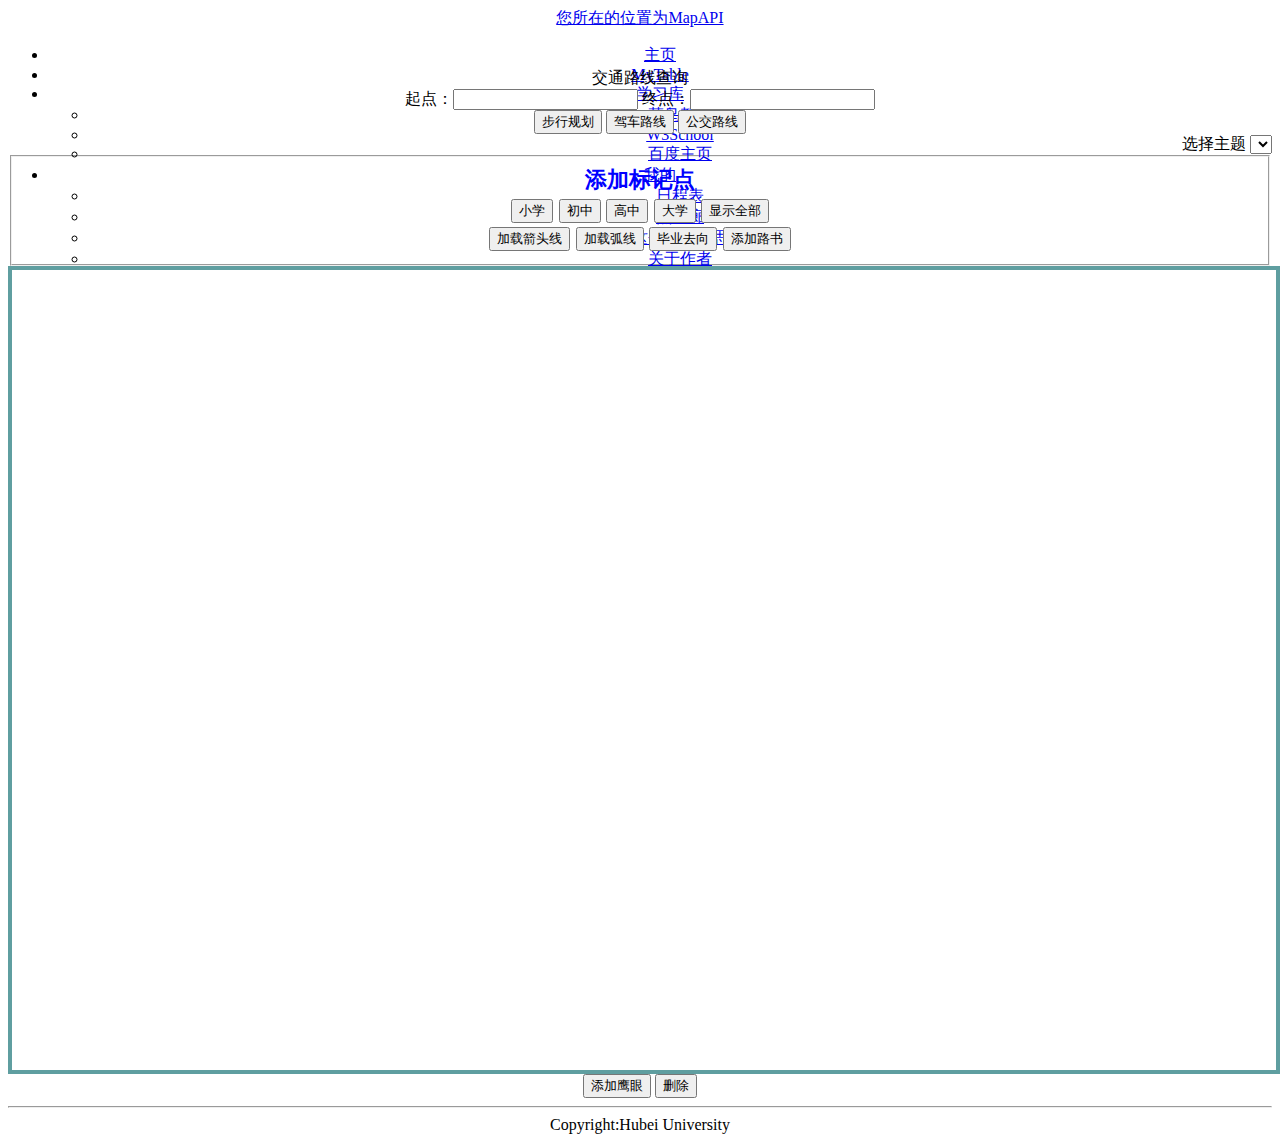
<file: baidumap.html>
<!DOCTYPE html>  
<html>
	<head>  
		<meta charset="utf-8" >
		<link rel="stylesheet" type="text/css" href="css/baidumap.css" />
		<!---->
		<link rel="stylesheet" href="https://cdn.staticfile.org/twitter-bootstrap/3.3.7/css/bootstrap.min.css">  
		<script src="https://cdn.staticfile.org/jquery/2.1.1/jquery.min.js"></script>
		<script src="https://cdn.staticfile.org/twitter-bootstrap/3.3.7/js/bootstrap.min.js"></script>
		<!---->
		<script type="text/javascript" src="http://api.map.baidu.com/api?v=2.0&ak=LkGG8v7GZuZHKqTdYIKxQPWk6hrgtKoH"></script>
		<script type="text/javascript" src="js/baidumap.js"></script>
		<script type="text/javascript" src="http://lbsyun.baidu.com/custom/stylelist.js"></script>
		<script src="http://libs.baidu.com/jquery/1.9.0/jquery.js"></script>
		<script type="text/javascript" src="http://api.map.baidu.com/library/CurveLine/1.5/src/CurveLine.min.js"></script>
		<meta name="viewport" content="initial-scale=1.0, user-scalable=no" />
		
	<meta http-equiv="Content-Type" content="text/html; charset=utf8">
	</head>
	<title>地图API</title>
	<body onload="init()">
		
	<!--
			<nav>
			<a href="" target="&quot;_blank&quot;">主页</a>
			<a href="http://www.runoob.com/" target="&quot;_blank&quot;">菜鸟教程</a>
			<a href="http://www.w3school.com.cn/" target="&quot;_blank&quot;">w3school</a>
			<a href="baidumap.html" target="&quot;_blank&quot;">MapAPI</a>
			<a href="MyTable.html" target="&quot;_blank&quot;">MyTable</a>
			<a href="MySchedule.html" target="&quot;_blank&quot;">MySchedule</a>
			<a href="https://map.baidu.com/" target="&quot;_blank&quot;">百度地图</a>
		</nav>
	-->
	<nav class="navbar navbar-inverse" role="navigation">
			<meta charset="utf-8" >
			<div class="container-fluid">
			<div class="navbar-header">
				<a class="navbar-brand" href="baidumap.html">您所在的位置为MapAPI</a>
			</div>
			<div>
				<ul class="nav navbar-nav">
					<li class="active"><a href="My_First_Html.html" target="&quot;_blank&quot;">主页</a></li>
					<li><a href="MyTable.html">MyTable</a></li>
					<li><a href="#" class="dropdown-toggle" data-toggle="dropdown">
							学习库
							<b class="caret"></b>
						</a>
						<ul class="dropdown-menu">
							<li><a href="http://www.runoob.com/" target="&quot;_blank&quot;">菜鸟教程</a></li>
							<li><a href="http://www.w3school.com.cn/" target="&quot;_blank&quot;">W3School</a></li>
							<li><a href="http://www.baidu.com/">百度主页	</a></li>
							
						</ul>
						</li>
					<li class="dropdown">
						<a href="#" class="dropdown-toggle" data-toggle="dropdown">
							我的
							<b class="caret"></b>
						</a>
						
						<ul class="dropdown-menu">
							<li><a href="MySchedule.html" target="&quot;_blank&quot;">日程表</a></li>
							<li><a href="MyTable.html" target="&quot;_blank&quot;">照片廊</a></li>
							<li><a href="innnnnn.html">这个有点意思</a></li>
							<li><a href="pay.html" target="&quot;_blank&quot;">关于作者</a></li>

							
						</ul>
						

					</li>
				</ul>
			</div>
			</div>
		</nav>

		<section>
	<div class="panel panel-default">
	<div class="panel-heading">
			<legend class="panel-title" align="center">交通路线查询</legend>
			</div>
					<div class="panel-body">
				<div class="input-group">
				<span class="input-group-addon">起点：</span><input type="text" class="form-control" id="text_a" value=""/>
				<span class="input-group-addon">终点：</span><input type="text" class="form-control" id="text_b" value=""/>
			</div>
		</div>
			<div class="panel-body">
			
				<div class="btn-toolbar" role="toolbar">
				<div class="btn-group" >
				<button type="button"class="btn btn-default" id="btn_WalkRouteQuery"  onclick="WalkRouteQuery()"/>步行规划</button>
				<button type="button"class="btn btn-default" id="btn_Driving" onclick="DrivingQuery()"/>驾车路线</button>
				<button type="button"class="btn btn-default" id="btn_Bus" onclick="BusQuery()"/>公交路线</button>
			
		</div>
			<div id="searchResultPanel" style="border:1px solid #C0C0C0;width:150px;height:auto;display: none;"></div>
			<div align="right">
				<label>选择主题</label>
				<select id="stylelist" onchange="changeMapStyle(this.value)"></select>
			</div>
		</div>
		</div>
	</div>
		</article>
			</fieldset>
			<fieldset id="fieldset">
				<div class="panel panel-default">
				<div class="panel-heading">
				<legend class="panel-title" align="center"><b>添加标记点</b></legend>
				<article>
						
				<article id="addsomemarker" align="center">
						<div class="btn-group" >
					<button type="button" class="btn btn-default" id="btn_primary"  onclick="addPrimary()" >小学</button>
					<button type="button"class="btn btn-default" id="btn_junior"  onclick="addJuniormiddle()" />初中</button>
					<button type="button"class="btn btn-default" id="btn_high"  onclick="addSeniormiddle()" />高中</button>
					<button type="button"class="btn btn-default" id="btn_university"  onclick="addUniversity()" />大学</button>
					<button type="button"class="btn btn-default" id="btn_fullscreen"  onclick="fullscreen()" />显示全部</button>
						</div>
						<div class="btn-group">
					<button type="button" class="btn btn-default" id="btn_loadpolyline"  onclick="loadpolyline()" />加载箭头线</button>
					<button type="button"class="btn btn-default" id="btn_loadcurve"  onclick="loadcurve()" />加载弧线</button>
					<button type="button"class="btn btn-default" id="btn_postgraduate"  onclick="postgraduate()" />毕业去向</button>
					<button type="button"class="btn btn-default" id="btn_loadlushu"  onclick="loadlushu()" />添加路书</button>
					</div>
				</div>
			</div>
				</article>
				</article>
			</fieldset>
			<article id="baidumap"></article>
		<div class="btn-group" >
			<button type="button"  class="btn btn-default" onclick="add_control();"  >添加鹰眼</button>
			<button type="button"class="btn btn-default" onclick="delete_control();"  >删除</button>
		</div>
			<div id="r-result">
		</section>
		<div id="allmap"></div>
</body>
	<hr/>
	<footer align="center">Copyright:Hubei University</footer>
</html>
</file>
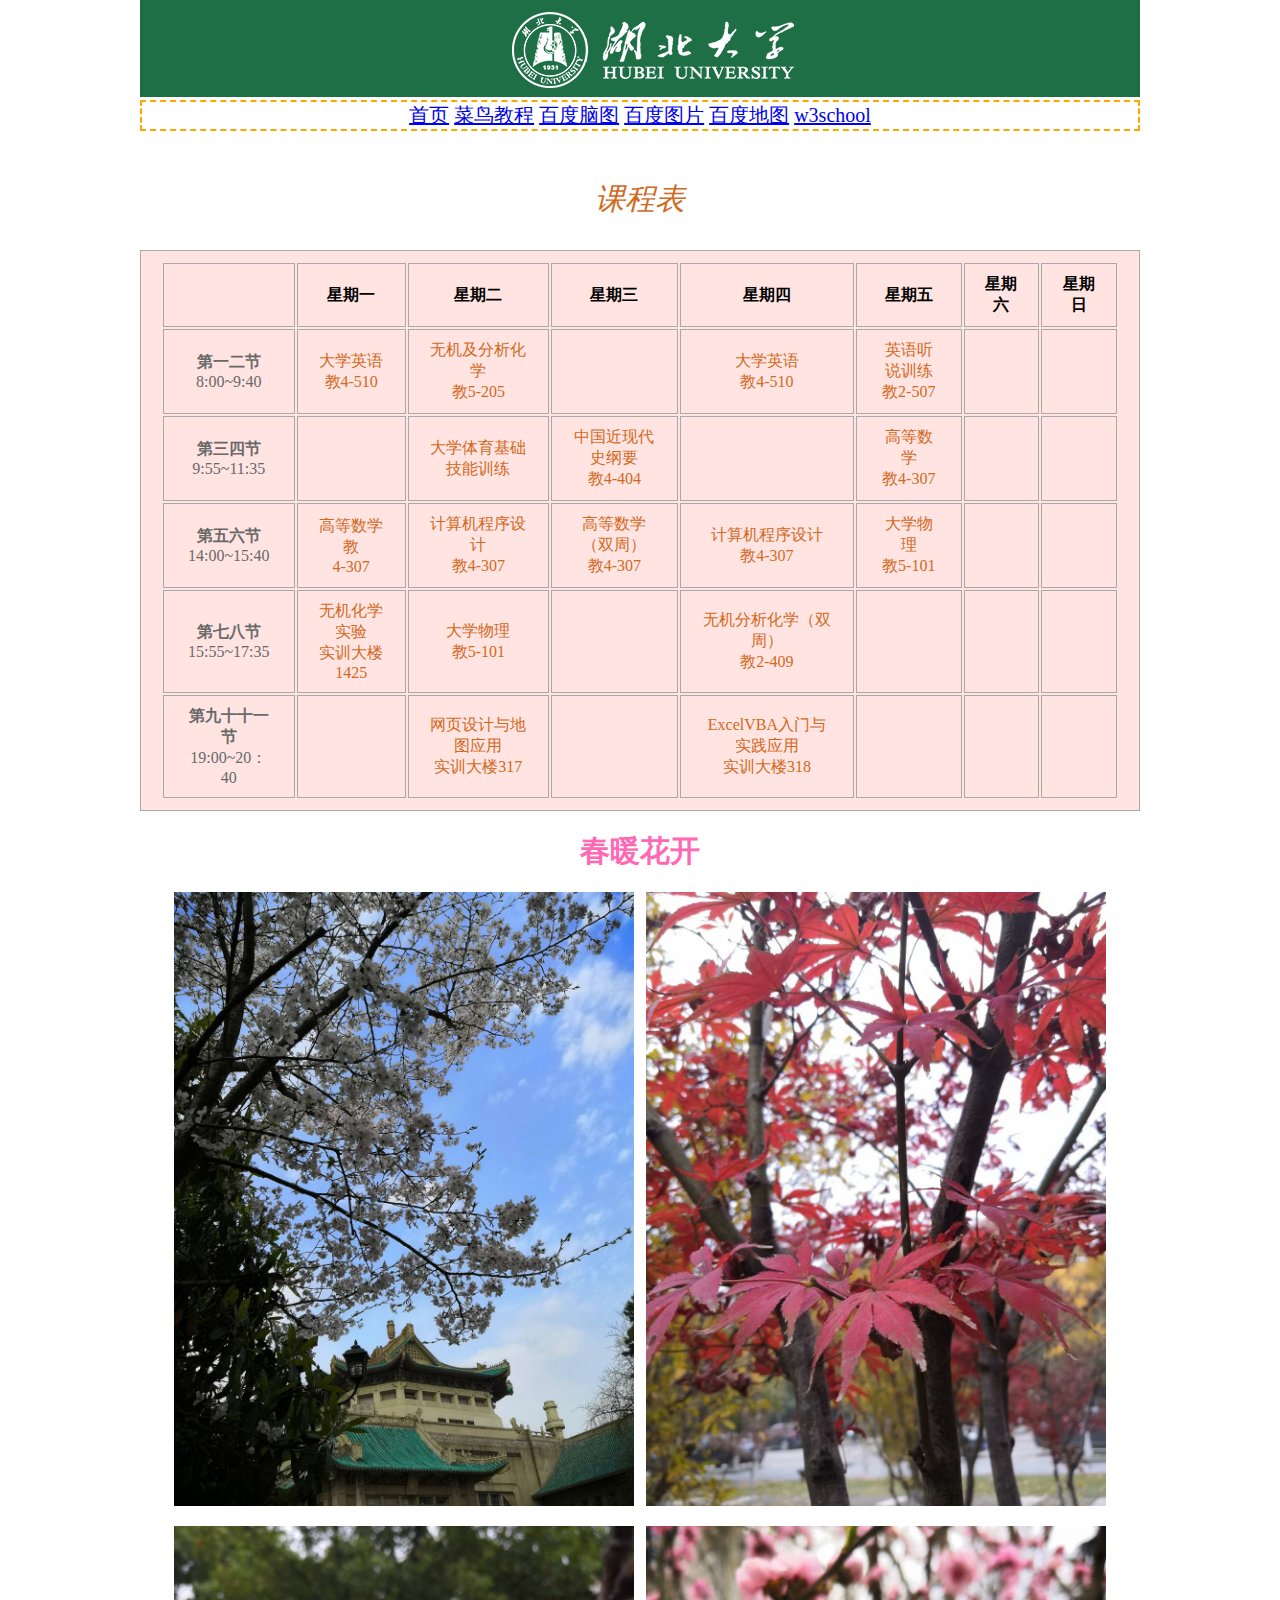
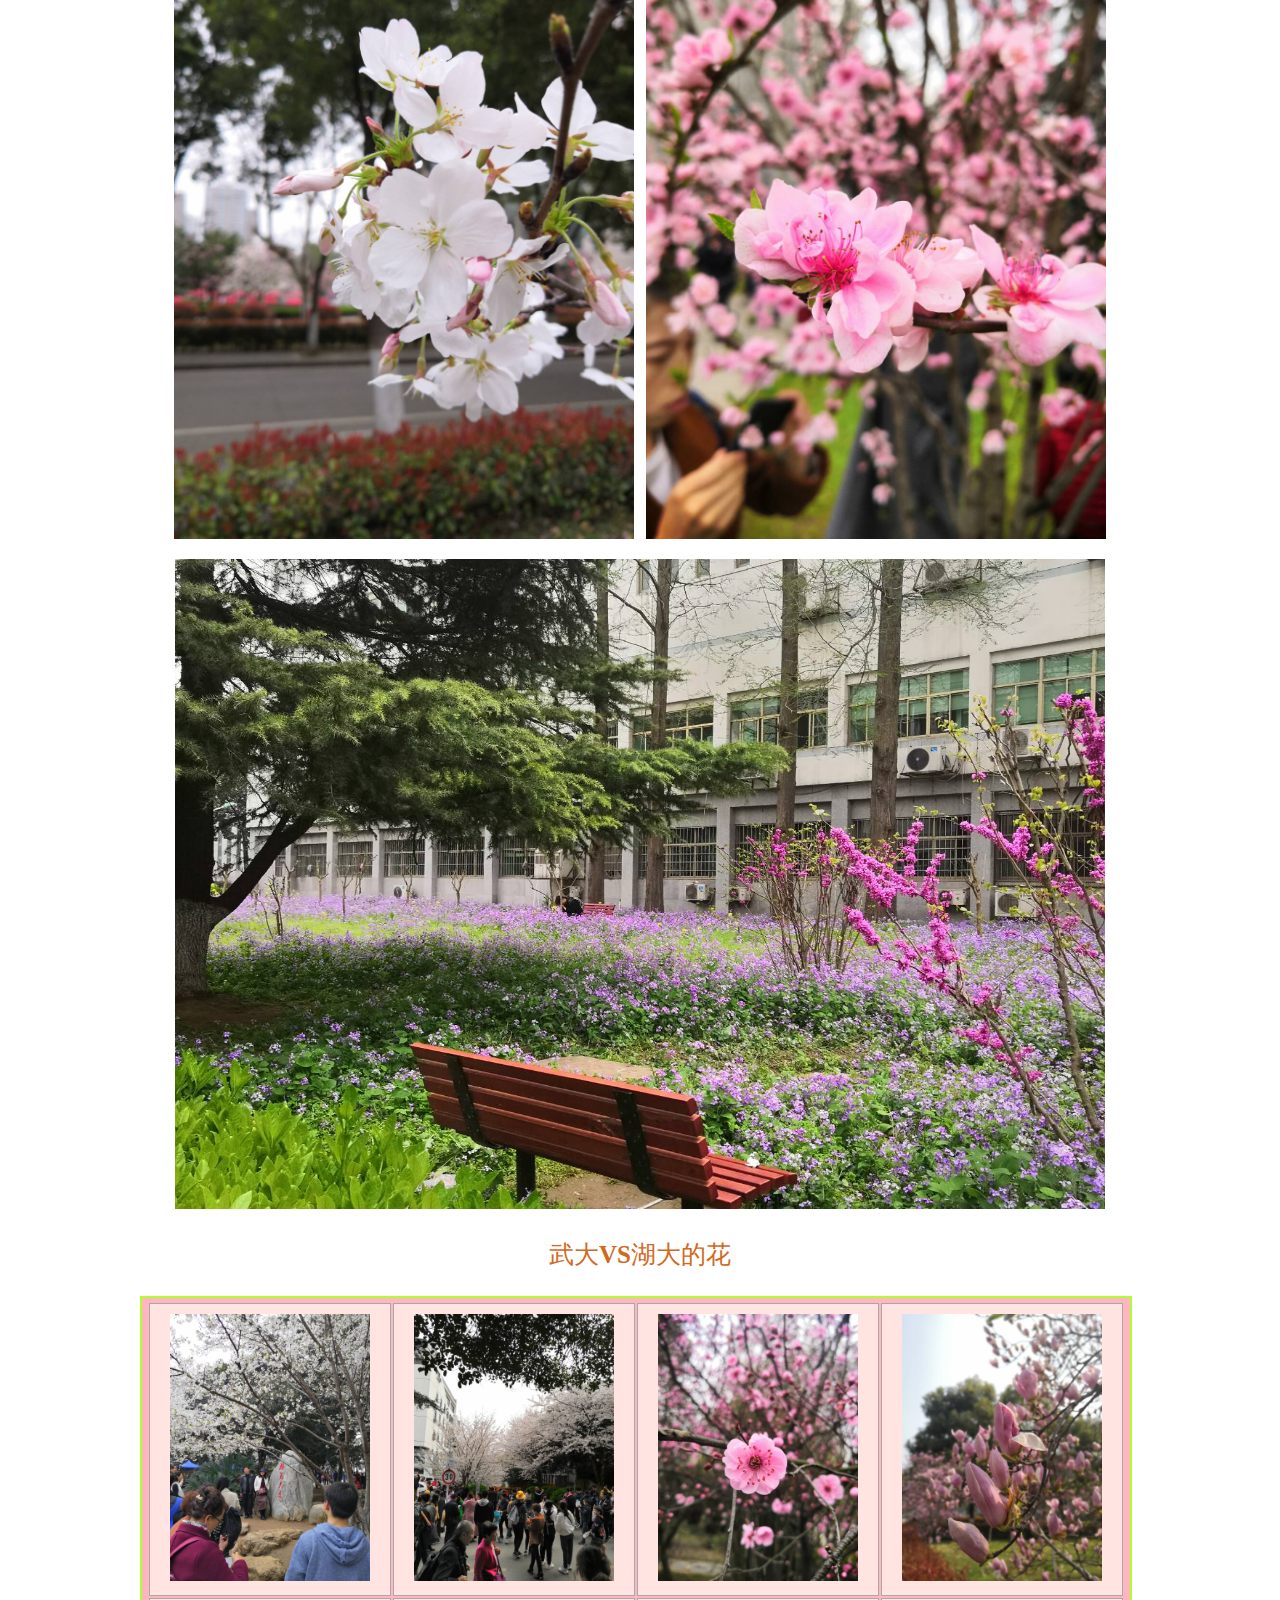
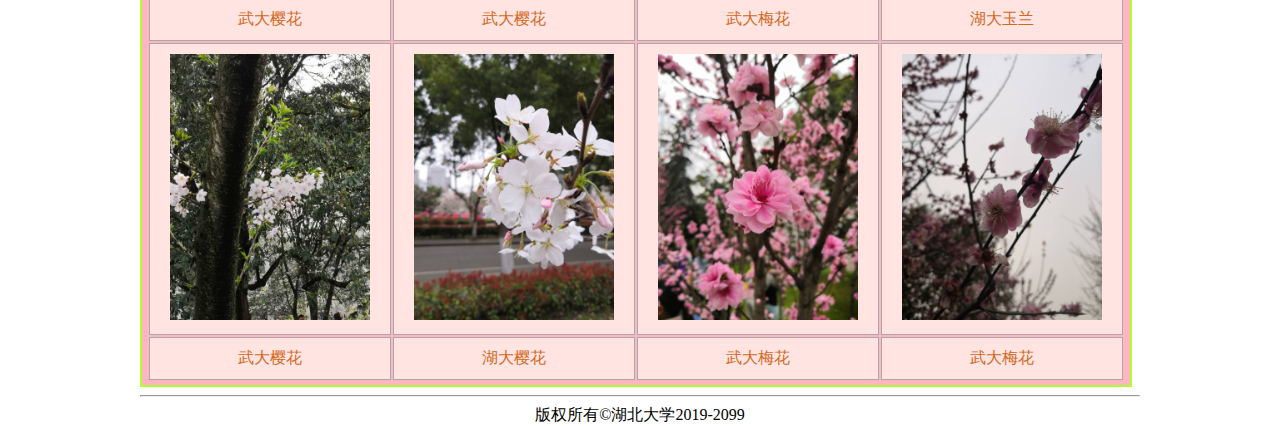
<file: MyTable.html>
<!DOCTYPE html>
<html>
	<head>
		<meta charset="utf-8">
		<title></title>
	</head>
	<header>
	</header>
	<link rel="stylesheet" type="text/css" href="css/MyTable.css"/>
	<body>
		<nav>
			<a href="My_First_Html.html" target="&quot;_blank&quot;" >首页</a>
			<a href="http://www.runoob.com/" target="&quot;_blank&quot;">菜鸟教程</a>
			<a href="http://naotu.baidu.com/" target="&quot;_blank&quot;">百度脑图</a>
			<a href="https://image.baidu.com/" target="&quot;_blank&quot;">百度图片</a>
			<a href="https://map.baidu.com/" target="&quot;_blank&quot;">百度地图</a>
			<a href="http://www.w3school.com.cn/" target="&quot;_blank&quot;">w3school</a>
		</nav><br/>
		<section>
			<article>
		<p>
			<p style="color: chocolate; font-size: 30px;"><i>课程表</i></p>
			<table>
				<thead>
					<th></th>
					<th>星期一</th>
					<th>星期二</th>
					<th>星期三</th>
					<th>星期四</th>
					<th>星期五</th>
					<th>星期六</th>
					<th>星期日</th>
				</thead>
				<tbody>
					<tr>
						<td id="td1"><b>第一二节</b><br>8:00~9:40</td>
						<td>大学英语<br> 教4-510</td>
						<td>无机及分析化学<br> 教5-205</td>
						<td></td>
						<td>大学英语<br> 教4-510</td>
						<td>英语听说训练<br> 教2-507</td>
						<td></td>
						<td></td>
					</tr>
					<tr>
						<td id="td2"><b>第三四节</b><br>9:55~11:35</td>
						<td></td>
						<td>大学体育基础技能训练</td>
						<td>中国近现代史纲要<br>教4-404</td>
						<td></td>
						<td>高等数学<br>教4-307</td>
						<td></td>
						<td></td>
					</tr>
					<tr>
						<td id="td3"><b>第五六节</b><br>14:00~15:40</td>
						<td>高等数学教<br>4-307</td>
						<td>计算机程序设计<br>教4-307</td>
						<td>高等数学（双周）<br>教4-307</td>
						<td>计算机程序设计<br>教4-307</td>
						<td>大学物理<br>教5-101</td>
						<td></td>
						<td></td>
					</tr>
					<tr>
						<td id="td4"><b>第七八节</b><br>15:55~17:35</td>
						<td>无机化学实验<br>实训大楼1425</td>
						<td>大学物理<br>教5-101</td>
						<td></td>
						<td>无机分析化学（双周）<br>教2-409</td>
						<td></td>
						<td></td>
						<td></td>
					</tr>
					<tr>
						<td id="td5"><b>第九十十一节</b><br>19:00~20：40</td>
						<td></td>
						<td>网页设计与地图应用<br>实训大楼317</td>
						<td></td>
						<td>ExcelVBA入门与实践应用<br>实训大楼318</td>
						<td></td>
						<td></td>
						<td></td>
					</tr>
				</tbody>
				<tfoot></tfoot>
			</table>
		</p>
		<h1>
			春暖花开
		</h1>
		<p>
			<img src="img/195414752222FD7762CC8B5224D5337B.jpg" width="460" />
			&nbsp;
			<img src="img/图书馆前的红枫叶.jpg" width="460"/>
		</p>
		<p>
			<img src="img/EB7098B3E08A8FFCFCD1FF15FB46ABE9.jpg" width="460"/>
			&nbsp;
			<img src="img/4A3174A4B2FA3973D4EB46696E7F36BE.jpg" width="460"/>
		</p>
		<p>
			<img src="img/flower-横%20(2).jpg" width="930" height="650"/>
		</p>
		<p style="font-size: 25px;color: #D2691E;">武大<b>VS</b>湖大的花</p>
		<table id="T1">
			<thead>
				<th><img src="img/691D8E8FE8BB2661A5C04AD96DD8D021.jpg" width="200"></th>
				<th><img src="img/024A41D0E17B77768A2BB90566340413.jpg" width="200"></th>
				<th><img src="img/2191AA11A18A5F3B241786F8ADB034AB.jpg"width="200"></th>
				<th><img src="img/AC105116D7581AD74ED9DA0F7E031888.jpg"width="200"></th>
				
			</thead>
			<tbody>
				<tr>
					<td>武大樱花</td>
					<td>武大樱花</td>
					<td>武大梅花</td>
					<td>湖大玉兰</td>
					
				</tr>
				<tr>
					<td><img src="img/88FF24D14EC5879605324F5A93C3022A.jpg" width="200"></td>
					<td><img src="img/EB7098B3E08A8FFCFCD1FF15FB46ABE9.jpg" width="200"></td>
					<td><img src="img/E6C3287E063D5D6EC95951CB871A4AB1.jpg"width="200"></td>
					<td><img src="img/8C4781FD60E4245B11D22C49590A5EAA.jpg"width="200"></td>
				</tr>
				<tr>
					<td>武大樱花</td>
					<td>湖大樱花</td>
					<td>武大梅花</td>
					<td>武大梅花</td>
				</tr>
			</tbody>
		</table>
		</article>
		</section>
	</body>
	<hr/>
	<footer>
		版权所有©湖北大学2019-2099
	</footer>
	
</html>
</file>
<file: css/baidumap.css>
body{
	text-align: center;
	max-width: 100%;
}
nav{
	height: 60px;
}

#baidumap{
	max-width:1300px;
	width: 100%;
	margin: 0 auto;
	height: 800px;
	overflow: hidden;
	border: solid 4px cadetblue;
}
#r-result{
	text-align: center;
}
#allmap {
	width: 100%;height: 100%;overflow: hidden;margin:0;font-family:"微软雅黑";
}
#r-result{width:100%;
}
#r-result p{margin:5px 0 0 10px;
}
#maproute{
	color: blue;
	font-size: 22px;
}
#fieldset{
	font-size: 22px;
	color: blue;
}
h1{
	text-align: center;
	position: relative;
	margin: 0 auto;
}
</file>
<file: css/MyTable.css>
table,th,tr,td{
	border:1px solid darkgrey;
	padding:10px 20px; 
	background:mistyrose;
	
    
}
#T1{
	border:2px solid greenyellow;
	padding:3px 5px; 
	background:lightpink;
	
}
header{
	height: 100px;
	background: url(../img/湖北大学绿色背景.png) no-repeat;
}
thead{
	text-align:center;
	color: black;
}
tbody{
	color: chocolate;
	text-align:center;
}
#td1,#td2,#td3,#td4,#td5{
	color: #696969;
}
nav{
	font-size: 20px;
	font-weight: 500px;
	border: dashed 2px orange;
	
}
body{
	text-align: center;
	max-width: 1000px;
	position: relative;
	margin: 0 auto;
	}
h1{
	color: hotpink;
	font-size:30px ;
}
</file>
